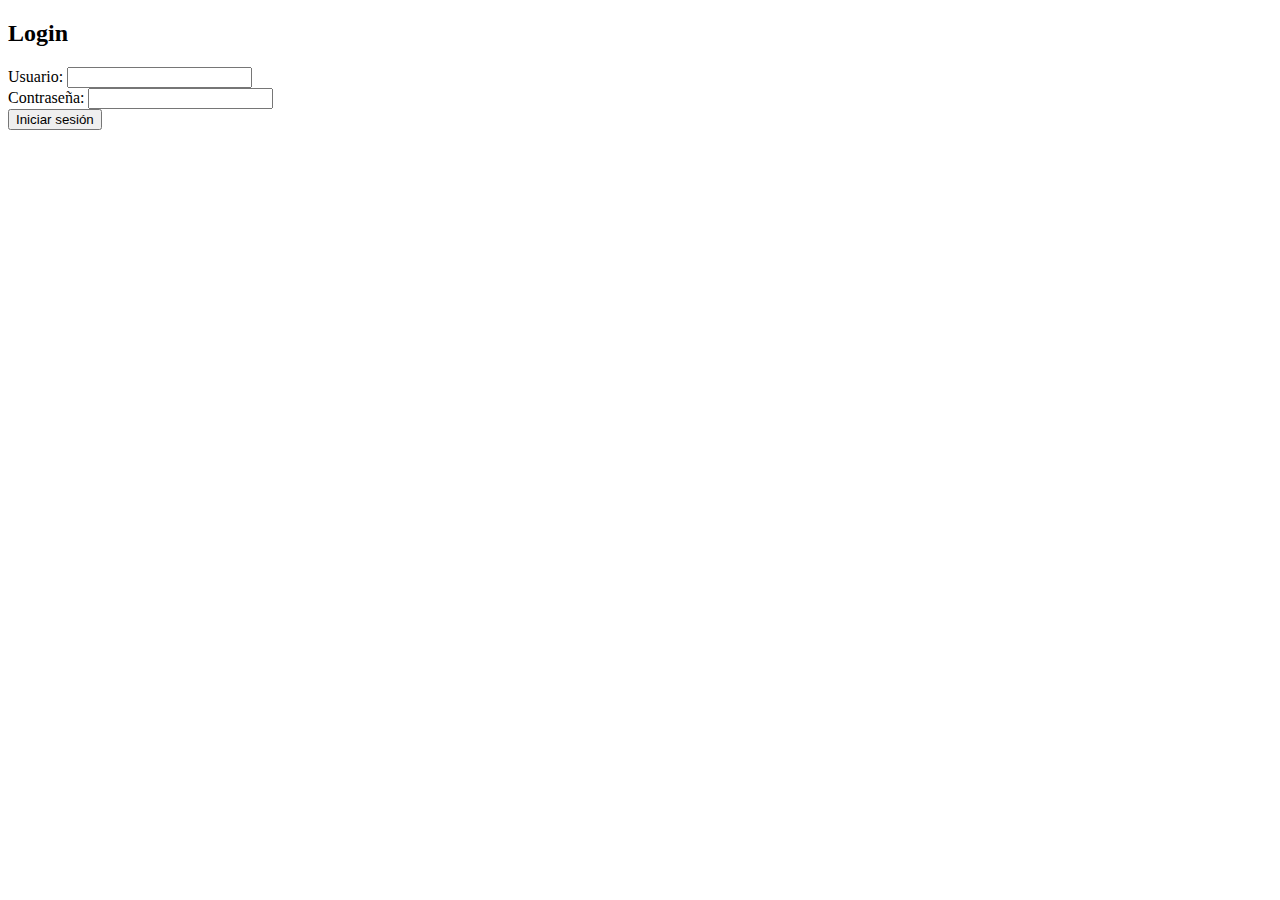
<file: login.html>
<!DOCTYPE html>
<html lang="es">
<head>
    <meta charset="UTF-8">
    <meta name="viewport" content="width=device-width, initial-scale=1.0">
    <title>Login</title>
</head>
<body>
    <h2>Login</h2>
    <form action="login.php" method="post">
        <label for="username">Usuario:</label>
        <input type="text" name="username" required>
        <br>
        <label for="password">Contraseña:</label>
        <input type="password" name="password" required>
        <br>
        <input type="submit" value="Iniciar sesión">
    </form>
</body>
</html>
</file>
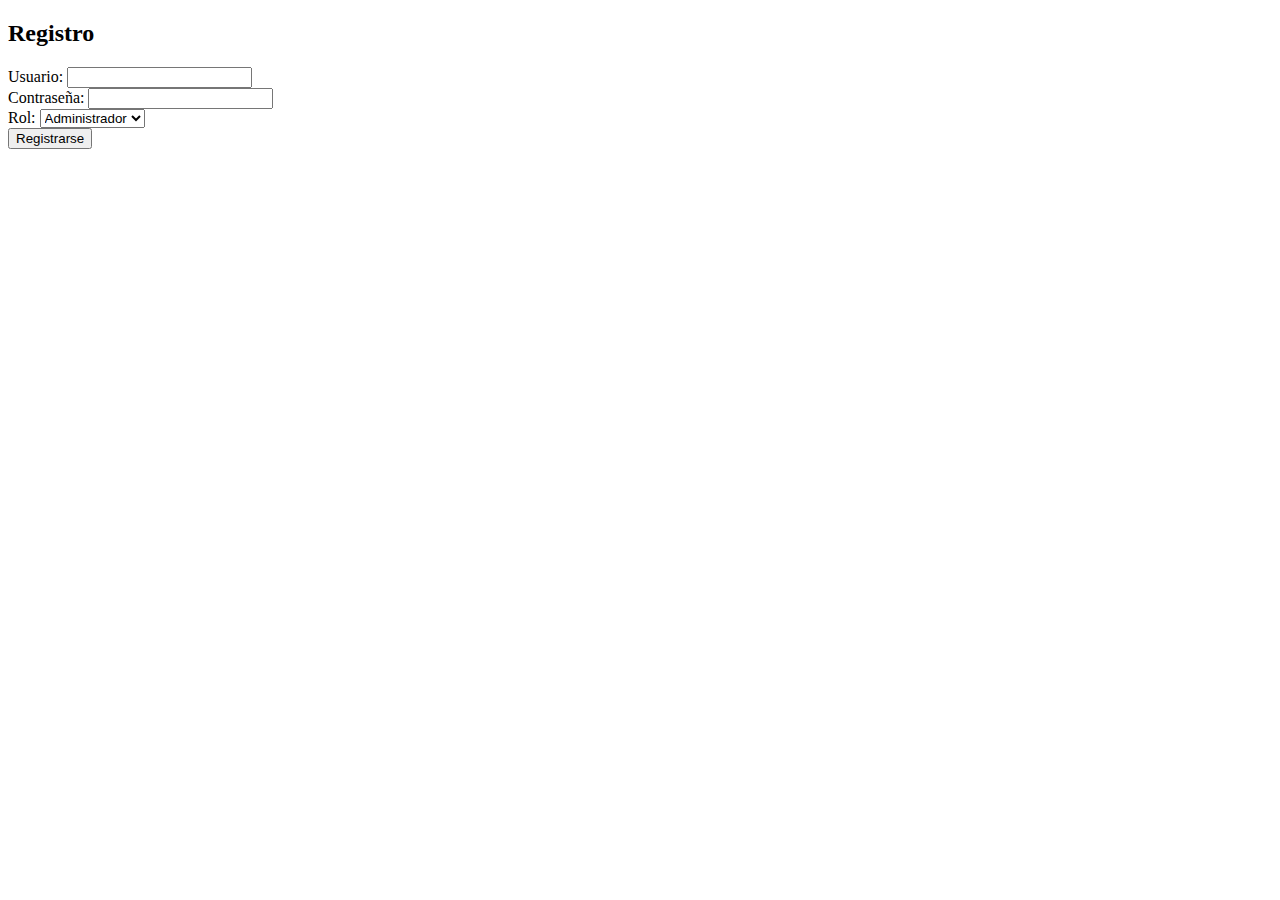
<file: registro.html>
<!DOCTYPE html>
<html lang="es">
<head>
    <meta charset="UTF-8">
    <meta name="viewport" content="width=device-width, initial-scale=1.0">
    <title>Registro</title>
</head>
<body>
    <h2>Registro</h2>
    <form action="registro.php" method="post">
        <label for="username">Usuario:</label>
        <input type="text" name="username" required>
        <br>
        <label for="password">Contraseña:</label>
        <input type="password" name="password" required>
        <br>
        <label for="role">Rol:</label>
        <select name="role">
            <option value="admin">Administrador</option>
            <option value="usuario">Usuario</option>
            <option value="empresa">Empresa</option>
            <option value="vendedor">Vendedor</option>
        </select>
        <br>
        <input type="submit" value="Registrarse">
    </form>
</body>
</html>
</file>
